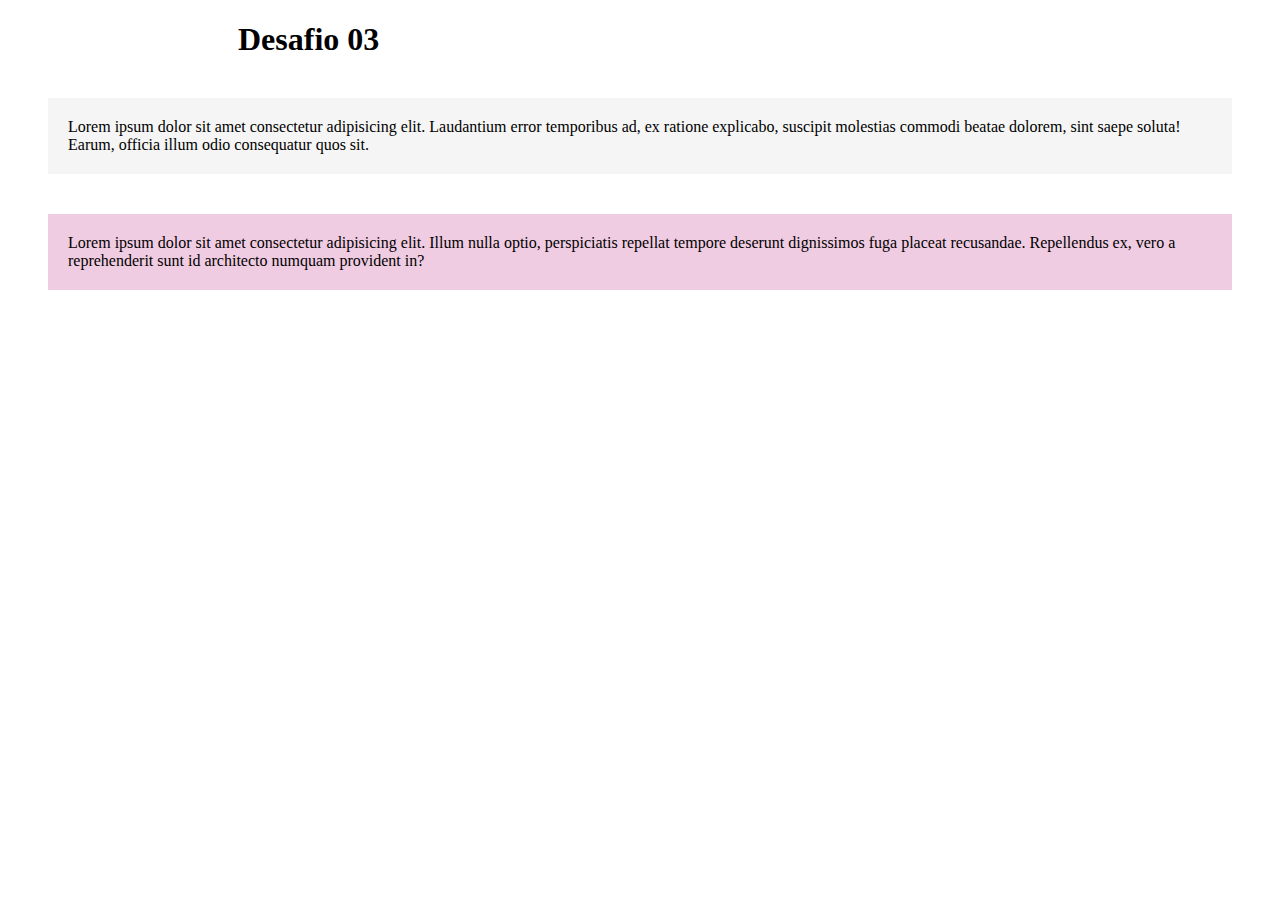
<file: desafio-3/index.html>
<!DOCTYPE html>
<html lang="en">
<head>
    <meta charset="UTF-8">
    <meta http-equiv="X-UA-Compatible" content="IE=edge">
    <meta name="viewport" content="width=device-width, initial-scale=1.0">
    <title>Desafio 03</title>
    <link rel="stylesheet" href="style.css">
</head>
<body>
    <h1 class="cabecalho">Desafio 03</h1>

    <p class="paragrafo-cinza">Lorem ipsum dolor sit amet consectetur adipisicing elit. Laudantium error temporibus ad, ex ratione explicabo, suscipit molestias commodi beatae dolorem, sint saepe soluta! Earum, officia illum odio consequatur quos sit.</p>

    <p class="paragrafo-colorido">Lorem ipsum dolor sit amet consectetur adipisicing elit. Illum nulla optio, perspiciatis repellat tempore deserunt dignissimos fuga placeat recusandae. Repellendus ex, vero a reprehenderit sunt id architecto numquam provident in?</p>
</body>
</html>
</file>
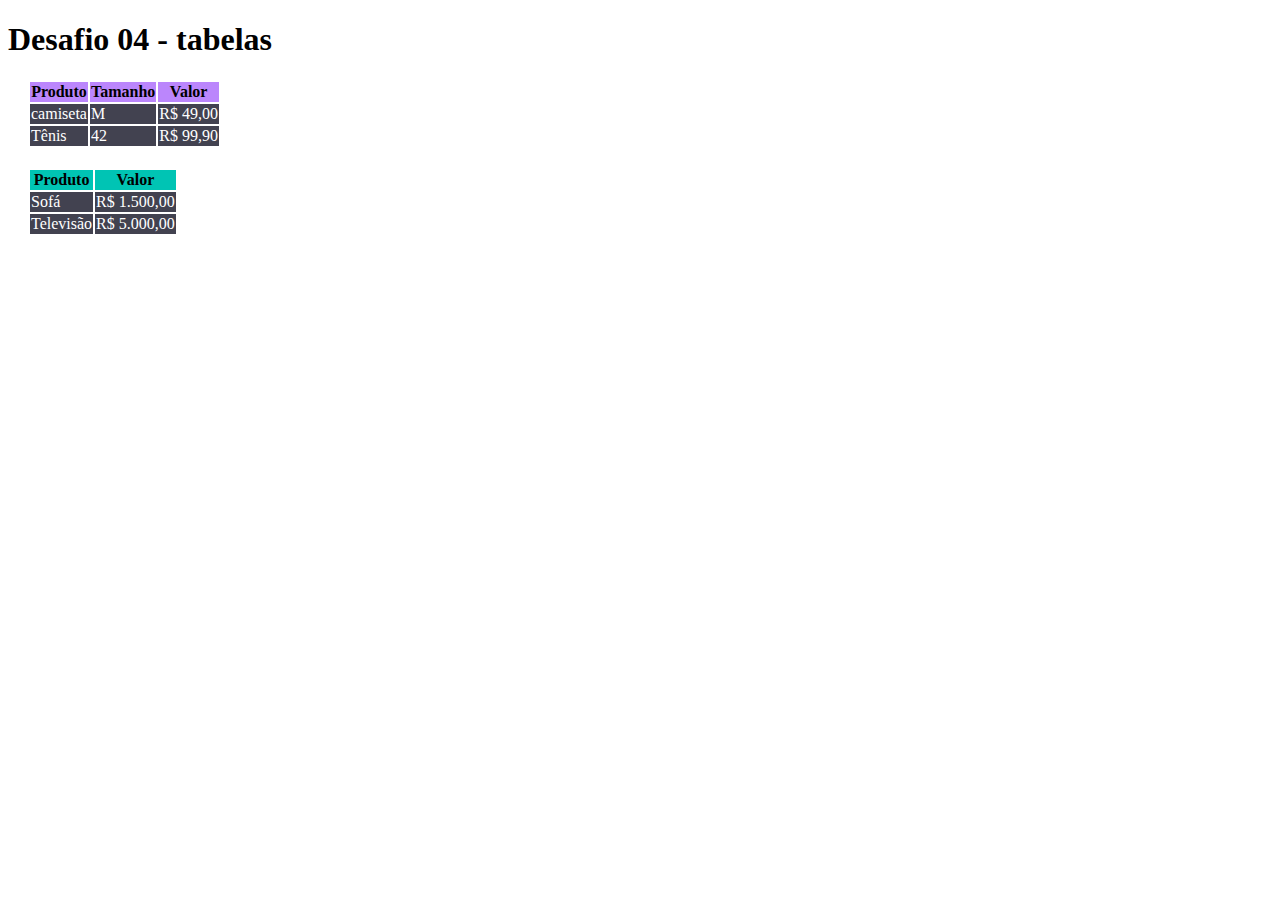
<file: desafio-4/index.html>
<!DOCTYPE html>
<html lang="en">

<head>
    <meta charset="UTF-8">
    <meta http-equiv="X-UA-Compatible" content="IE=edge">
    <meta name="viewport" content="width=device-width, initial-scale=1.0">
    <title>Desafio 04</title>
    <link rel="stylesheet" href="style.css">
</head>

<body>
    <h1>Desafio 04 - tabelas</h1>

    <table class="tabela-moda">
        <tr>
            <th class="cabecalho-moda">Produto</th>
            <th class="cabecalho-moda">Tamanho</th>
            <th class="cabecalho-moda">Valor</th>
        </tr>

        <tr>
            <td class="produto-moda">camiseta</td>
            <td class="produto-moda">M</td>
            <td class="produto-moda">R$ 49,00</td>
        </tr>

        <tr>
            <td class="produto-moda">Tênis</td>
            <td class="produto-moda">42</td>
            <td class="produto-moda">R$ 99,90</td>
        </tr>

    </table>

    <table class="tabela-casa">
        <tr>
            <th class="cabecalho-casa">Produto</th>
            <th class="cabecalho-casa">Valor</th>
        </tr>

        <tr>
            <td class="produto-casa">Sofá</td>
            <td class="produto-casa">R$ 1.500,00</td>
        </tr>

        <tr>
            <td class="produto-casa">Televisão</td>
            <td class="produto-casa">R$ 5.000,00</td>
        </tr>

    </table>

</body>

</html>
</file>
<file: desafio-3/style.css>
.cabecalho {
    margin-left: 230px;
}

.paragrafo-cinza {
    margin: 40px;
    padding: 20px;
    background-color: #F5F5F5;
}

.paragrafo-colorido {
    margin: 40px;
    padding: 20px;
    background-color: #F0CCE2;
}
</file>
<file: desafio-4/style.css>
.tabela-moda {
    margin: 20px;
}

.cabecalho-moda {
    background-color: #BB86FC;
}

.tabela-casa {
    margin: 20px;
}

.cabecalho-casa {
    background-color: #00C4B4;
}


.produto-moda, .produto-casa {
    background-color: #424250;
    color: white;
}
</file>
